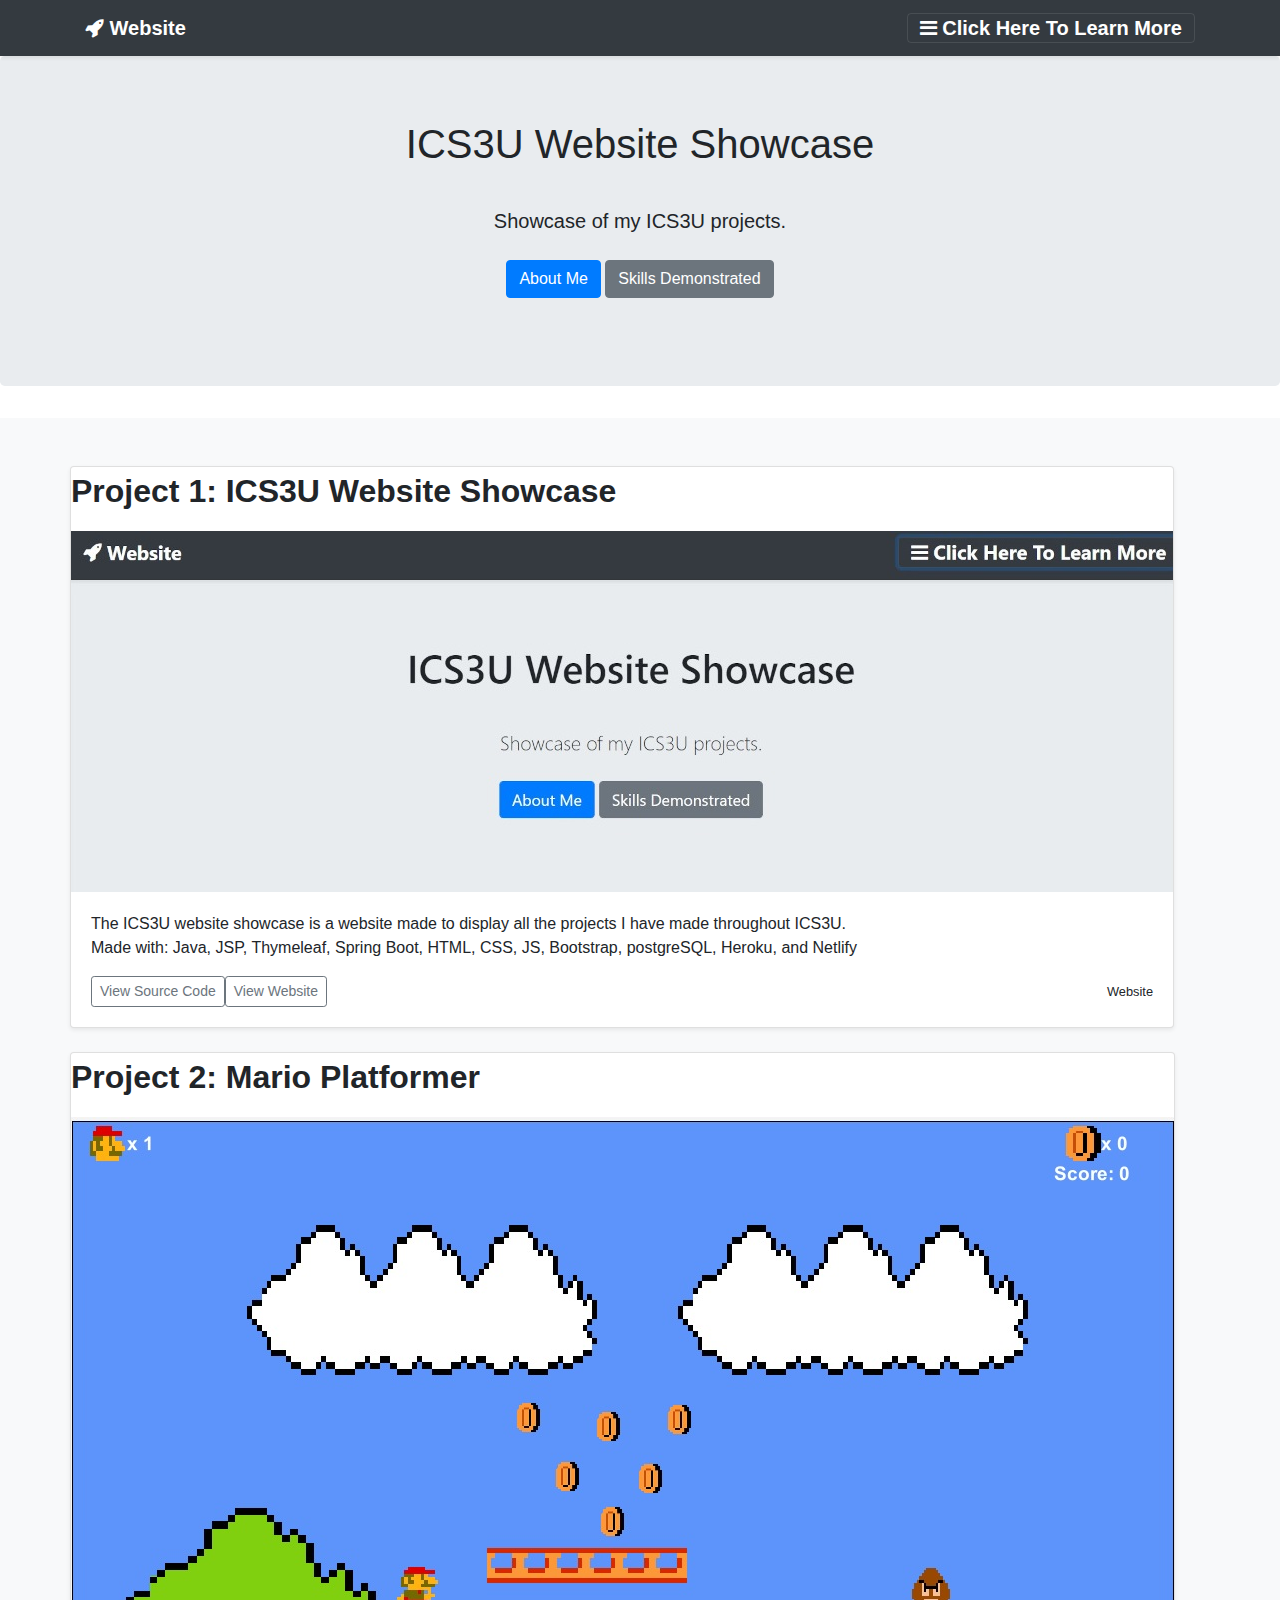
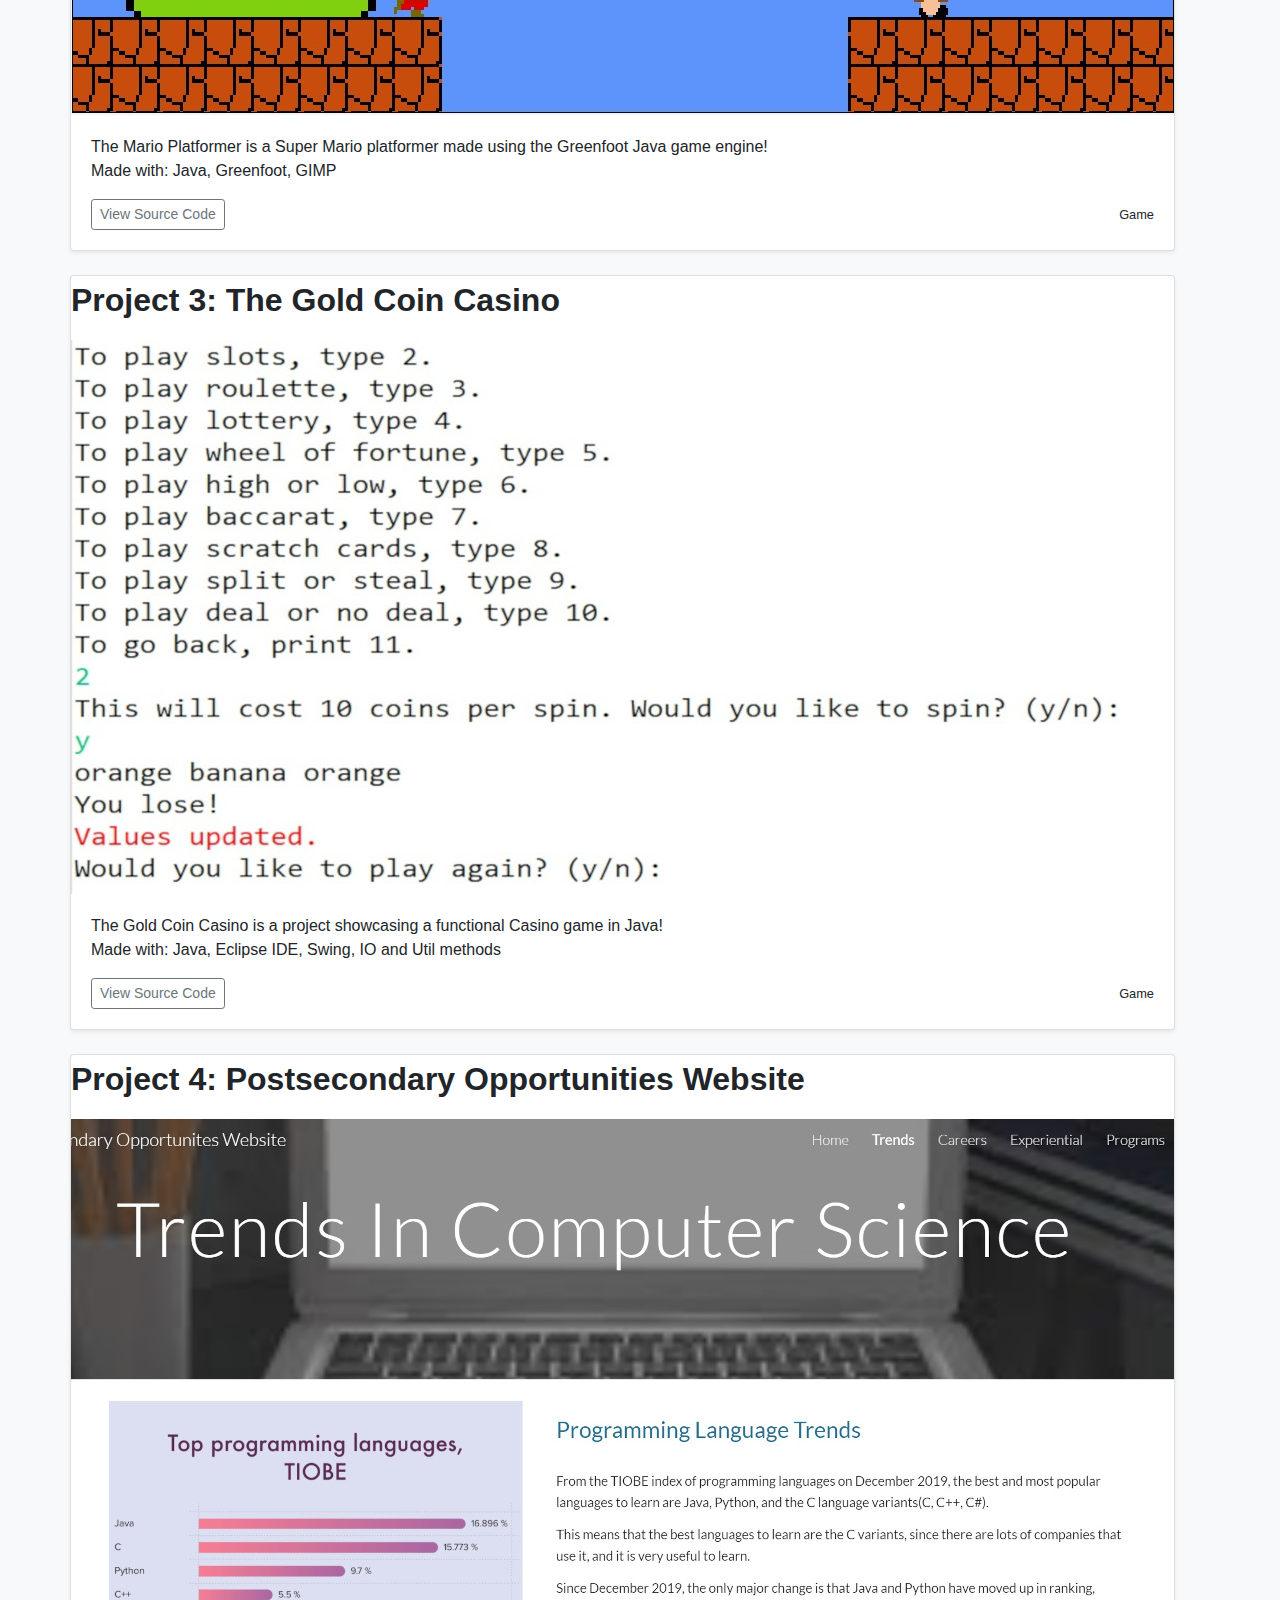
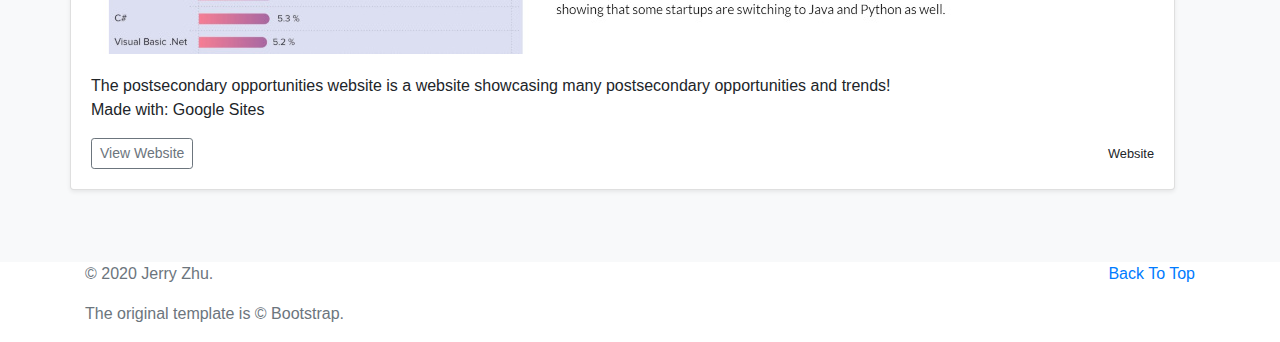
<file: src/main/resources/static/index.html>
<!DOCTYPE html>
<!--Start: website-->
<html>
    <!-- Head imports -->
    <head>
        <!-- Import dependencies and set version -->
        <meta charset="utf-8">
        <meta name="viewport" content="width=device-width, initial-scale=1.0, shrink-to-fit=no">
        <title>ICS3U Website Showcase</title>
        <link rel="stylesheet" href="https://cdnjs.cloudflare.com/ajax/libs/twitter-bootstrap/4.3.1/css/bootstrap.min.css">
        <link rel="stylesheet" href="https://cdnjs.cloudflare.com/ajax/libs/font-awesome/4.7.0/css/font-awesome.min.css">
        <link rel="stylesheet" href="assets/css/styles.min.css?h=51a3dc46be9b9f91714755d28e0cc151">
        <link rel="stylesheet" href="assets/css/style.css">
    </head>
    <!--Body of website-->
    <body>
        <header>
            <!-- Start navbar header -->
            <div id="navbarHeader" class="collapse bg-dark">
                <div class="container">
                    <div class="row">
                        <!--About section of website-->
                        <div class="col-sm-8 col-md-7 py-4">
                            <h4 class="text-white">About This Website</h4>
                            <p class="text-white">
                                This website was made to showcase all my projects that I made throughout ICS3U. 
                                It contains the Mario Platformer, the Casino program, this website, and the 
                                postsecondary opportunities website. Each project will contain the source code 
                                and any extra information or a download link. 
                            </p>
                        </div>
                        <!-- Contact section of the website -->
                        <div class="col-sm-4 offset-md-1 py-4">
                            <h4 class="text-white"> 
                                Contact Me 
                            </h4>
                            <ul class="list-unstyled">
                                <br>
                                <a href="https://gitlab.com/ICS3UProjects" target="_blank"><i class="fa fa-github whiteiconcolor fa-3x" aria-hidden="true"></i></a>
                                &nbsp; <a href="https://www.linkedin.com/in/jerryzhu2/" target="_blank"><i class="fa fa-linkedin fa-3x" aria-hidden="true"></i></a> 
                                &nbsp; <a href="https://www.facebook.com/jerry.zhu.1466" target="_blank"><i class="fa fa-facebook fa-3x" aria-hidden="true"></i></a>
                                &nbsp; <a href="mailto:335642898@gapps.yrdsb.ca" target="_blank"><i class="fa fa-envelope fa-3x" aria-hidden="true"></i></a>
                                &nbsp; <a href="templates/Resume.pdf" target="_blank"><i class="fa fa-briefcase fa-3x" aria-hidden="true"></i></a>
                            </ul>
                        </div>
                    </div>
                </div>
            </div>
            <!-- Logo and Title Banner -->
            <div class="navbar navbar-dark bg-dark shadow-sm">
                <div class="container d-flex justify-content-between">
                    <a class="navbar-brand d-flex align-items-center" href="#">
                    <i class="fa fa-rocket"></i><strong>&nbsp;Website</strong>
                    </a>
                    <button class="btn navbar-toggler" type="button" data-toggle="collapse" data-target="#navbarHeader" aria-controls="navbarHeader"
                        aria-expanded="false" aria-label="Toggle navigation"><i class="fa fa-navicon"></i>
                        <span class="whitetext">
                            <strong>Click Here To Learn More</strong>
                        </span>
                    </button>
                </div>
            </div>
        </header>
        <!-- Main description and buttons-->
        <main role="main">
            <section class="jumbotron text-center">
                <div class="container">
                    <h1>ICS3U Website Showcase</h1>
                    <p class="lead text-black"><br>Showcase of my ICS3U projects. <br></p>
                    <p><a class="btn btn-primary my-2" href="about.html">About Me</a>
                        <a class="btn btn-secondary my-2" href="skills.html">Skills Demonstrated</a></p>
                </div>
            <!-- Main album section -->
            </section>
            <div class="album py-5 bg-light">
                <div class="container">
                    <!-- Second row -->
                    <div class="row">
                        <!-- This Website -->
                        <div class="col-md-">
                            <div class="card mb-4 shadow-sm">
                                <p class="largefont"> 
                                    <strong> Project 1: ICS3U Website Showcase </strong>
                                </p>
                                <img class="bd-placeholder-img" width="100%" height="100%" src="assets/img/websiteshowcase.jpg">
                                <div class="card-body">
                                    <p class="card-text"> 
                                    The ICS3U website showcase is a website made to display all the projects I have made throughout ICS3U. 
                                    <br> Made with: Java, JSP, Thymeleaf, Spring Boot, HTML, CSS, JS, Bootstrap, postgreSQL, Heroku, and Netlify 
                                    </p>
                                    <div class="d-flex justify-content-between align-items-center">
                                        <!-- Start: button --><div class="btn-group">
                                            <a href="https://gitlab.com/ICS3UProjects/ics3uprojectshowcase" target="_blank">
                                                <button type="button" class="btn btn-sm btn-outline-secondary">View Source Code</code></button>
                                            <a href="#">
                                            <button type="button" class="btn btn-sm btn-outline-secondary">View Website</button></a>
                                        </div>
                                        <!-- End: button -->
                                        <small>Website</small>
                                    </div>
                                </div>
                            </div>
                        </div>
                    </div>
                    <!-- First row -->
                    <div class="row">
                        <!-- Mario Platformer Album -->
                        <div class="col-md-">
                            <div class="card mb-4 shadow-sm">
                                <p class="largefont"> 
                                    <strong> Project 2: Mario Platformer </strong>
                                </p>
                                <img class="bd-placeholder-img" width="100%" height="100%" src="assets/img/gameplay.jpg">
                                <div class="card-body">
                                    <p class="card-text">
                                    The Mario Platformer is a Super Mario platformer made using the Greenfoot Java game engine!
                                    <br> Made with: Java, Greenfoot, GIMP
                                    <br>
                                    </p>
                                    <div class="d-flex justify-content-between align-items-center">
                                        <!-- Start: button -->
                                        <div class="btn-group">
                                        <a href="https://gitlab.com/ICS3UProjects/marioplatformer" target="_blank">
                                            <button type="button" class="btn btn-sm btn-outline-secondary">View Source Code</button>
                                        </a>
                                    </div>
                                    <!-- End: button -->
                                    <small>Game</small>
                                </div>
                                </div>
                            </div>
                        </div>
                    </div>
                    <!-- Third row -->
                    <div class="row">
                        <!-- Casino Program -->
                        <div class="col-md-">
                            <div class="card mb-4 shadow-sm">
                                <p class="largefont"> 
                                    <strong> Project 3: The Gold Coin Casino </strong>
                                </p>
                                <img class="bd-placeholder-img" width="100%" height="100%" src="assets/img/casinoprogram.jpg">
                                <div class="card-body">
                                    <p class="card-text">
                                    The Gold Coin Casino is a project showcasing a functional Casino game in Java! 
                                    <br> Made with: Java, Eclipse IDE, Swing, IO and Util methods
                                    </p>
                                    <div class="d-flex justify-content-between align-items-center">
                                        <!-- Start: button --><div class="btn-group">
                                            <a href="https://gitlab.com/ICS3UProjects/casinoprogram" target="_blank">
                                            <button type="button" class="btn btn-sm btn-outline-secondary">View Source Code</button>
                                            </a>
                                        </div>
                                        <!-- End: button -->
                                        <small>Game</small>
                                    </div>
                                </div>
                            </div>
                        </div>
                    </div>
                    <!-- Fourth row -->
                    <div class="row">
                        <!-- Postsecondary Opportunities Website -->
                        <div class="col-md-">
                            <div class="card mb-4 shadow-sm">
                                <p class="largefont"> 
                                    <strong> Project 4: Postsecondary Opportunities Website </strong>
                                </p>
                                <img class="bd-placeholder-img" width="100%" height="100%" src="assets/img/postsecondarywebsite.jpg">
                                <div class="card-body">
                                    <p class="card-text">
                                    The postsecondary opportunities website is a website showcasing many postsecondary opportunities and trends!
                                    <br> Made with: Google Sites
                                    </p>
                                    <div class="d-flex justify-content-between align-items-center">
                                        <!-- Start: button -->
                                        <div class="btn-group">
                                            <a href="https://sites.google.com/gapps.yrdsb.ca/postsecondaryopportunities1/" target="_blank">
                                                <button type="button" class="btn btn-sm btn-outline-secondary">View Website</button>
                                            </a>
                                        </div>
                                        <!-- End: button -->
                                        <small>Website</small>
                                    </div>
                                </div>
                            </div>
                        </div>
                    </div>
                </div>
            </div>
        </main>
        <!-- Footer text -->
        <footer class="text-muted">
            <div class="container">
                <p class="float-right"><a href="#">Back To Top</a></p>
                <p>&copy; 2020 Jerry Zhu. </p>
                <p>The original template is &copy; Bootstrap.
            </div>
        </footer>
        <!-- Script dependencies -->
        <script src="https://cdnjs.cloudflare.com/ajax/libs/jquery/3.4.1/jquery.min.js"></script>
        <script src="https://cdnjs.cloudflare.com/ajax/libs/twitter-bootstrap/4.3.1/js/bootstrap.bundle.min.js"></script>
    </body>
    <!--End: Body-->
</html>
<!--End: Website-->
</file>
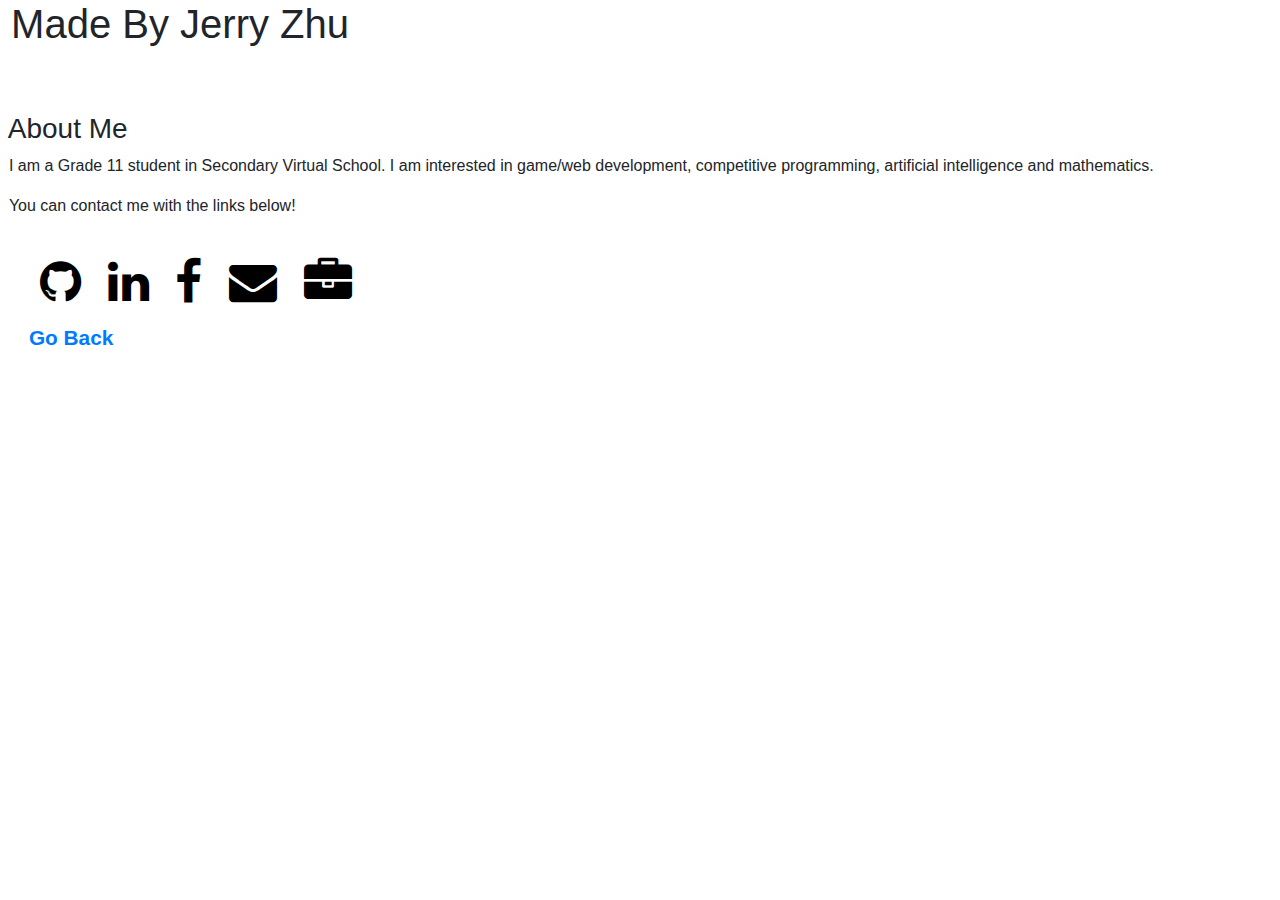
<file: src/main/resources/static/about.html>
<!DOCTYPE html>
<html>
    <head>
        <meta charset="utf-8">
        <meta name="viewport" content="width=device-width, initial-scale=1.0, shrink-to-fit=no">
        <title>About Me</title>
        <link rel="stylesheet" href="https://cdnjs.cloudflare.com/ajax/libs/twitter-bootstrap/4.3.1/css/bootstrap.min.css">
        <link rel="stylesheet" href="https://cdnjs.cloudflare.com/ajax/libs/font-awesome/4.7.0/css/font-awesome.min.css">
        <link rel="stylesheet" href="assets/css/styles.min.css?h=51a3dc46be9b9f91714755d28e0cc151">
        <link rel="stylesheet" href="assets/css/style2.css">
    </head>
    <body>
        <h1> &nbsp;Made By Jerry Zhu <h1>
        <br>
        <h3> &nbsp;About Me </h3>
        <p> &nbsp;&nbsp;I am a Grade 11 student in Secondary Virtual School. I am interested in game/web development, competitive programming, artificial intelligence and mathematics. 
        <p> &nbsp;&nbsp;You can contact me with the links below! 
        <ul class="list-styled">
            <br>
            <a href="https://gitlab.com/ICS3UProjects" target="_blank"><i class="fa fa-github whiteiconcolor fa-3x" aria-hidden="true"></i></a>
            &nbsp;&nbsp;&nbsp;&nbsp; <a href="https://www.linkedin.com/in/jerryzhu2/" target="_blank"><i class="fa fa-linkedin fa-3x" aria-hidden="true"></i></a> 
            &nbsp;&nbsp;&nbsp;&nbsp; <a href="https://www.facebook.com/jerry.zhu.1466" target="_blank"><i class="fa fa-facebook fa-3x" aria-hidden="true"></i></a>
            &nbsp;&nbsp;&nbsp;&nbsp; <a href="mailto:335642898@gapps.yrdsb.ca" target="_blank"><i class="fa fa-envelope fa-3x" aria-hidden="true"></i></a>
            &nbsp;&nbsp;&nbsp;&nbsp; <a href="templates/Resume.pdf" target="_blank"><i class="fa fa-briefcase fa-3x" aria-hidden="true"></i></a>
        </ul>
        <div class="fontmid">
            &nbsp;&nbsp;&nbsp;&nbsp;&nbsp;<a href="index.html">Go Back</a>
        </div>
    </body>
    <script src="https://cdnjs.cloudflare.com/ajax/libs/jquery/3.4.1/jquery.min.js"></script>
    <script src="https://cdnjs.cloudflare.com/ajax/libs/twitter-bootstrap/4.3.1/js/bootstrap.bundle.min.js"></script>
</html>
</file>
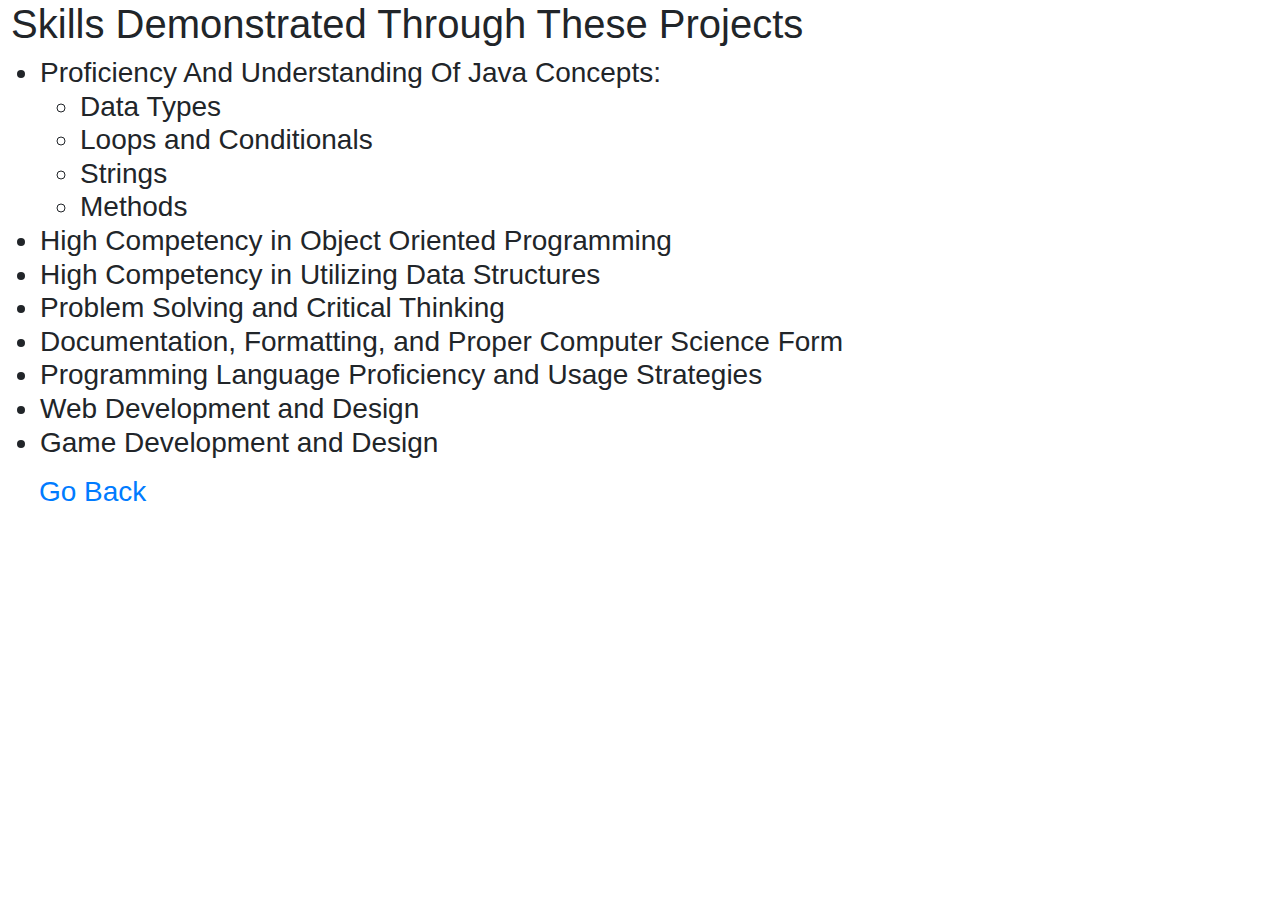
<file: src/main/resources/static/skills.html>
<!DOCTYPE html>
<html>
    <head>
        <meta charset="utf-8">
        <meta name="viewport" content="width=device-width, initial-scale=1.0, shrink-to-fit=no">
        <title>About Me</title>
        <link rel="stylesheet" href="https://cdnjs.cloudflare.com/ajax/libs/twitter-bootstrap/4.3.1/css/bootstrap.min.css">
        <link rel="stylesheet" href="https://cdnjs.cloudflare.com/ajax/libs/font-awesome/4.7.0/css/font-awesome.min.css">
        <link rel="stylesheet" href="assets/css/styles.min.css?h=51a3dc46be9b9f91714755d28e0cc151">
        <link rel="stylesheet" href="assets/css/style2.css">
    </head>
    <body>
        <h1> &nbsp;Skills Demonstrated Through These Projects </h1>
        <h3>
            <ul class="list-stillstyled">
                <li> Proficiency And Understanding Of Java Concepts: </li>
                    <ul>
                        <li> Data Types </li>
                        <li> Loops and Conditionals </li>
                        <li> Strings </li>
                        <li> Methods </li>
                    </ul>
                <li> High Competency in Object Oriented Programming </li>
                <li> High Competency in Utilizing Data Structures </li>
                <li> Problem Solving and Critical Thinking </li>
                <li> Documentation, Formatting, and Proper Computer Science Form </li>
                <li> Programming Language Proficiency and Usage Strategies </li>
                <li> Web Development and Design </li>
                <li> Game Development and Design </li>
            </ul>
            &nbsp;&nbsp;&nbsp;&nbsp;&nbsp;<a href="index.html">Go Back</a>
        </h3>
    </body>
    <script src="https://cdnjs.cloudflare.com/ajax/libs/jquery/3.4.1/jquery.min.js"></script>
    <script src="https://cdnjs.cloudflare.com/ajax/libs/twitter-bootstrap/4.3.1/js/bootstrap.bundle.min.js"></script>
</html>
</file>
<file: src/main/resources/static/assets/css/style.css>
.fa {color: white;}
.whitetext {color: white;}
.largefont {font-size: 200%;}
</file>
<file: src/main/resources/static/assets/css/style2.css>
.fa {color: black;}
.fontmid {font-size: 130%; font-weight: bold;}
</file>
<file: src/main/resources/static/assets/css/styles.min.css>
.navbar-toggler{color: white; padding:.25rem .75rem;font-size:1.25rem;line-height:1;background-color:transparent;border:1px solid transparent;border-radius:.25rem}.navbar-toggler:focus,.navbar-toggler:hover{text-decoration:none}.navbar-toggler-icon{display:inline-block;width:1.5em;height:1.5em;vertical-align:middle;content:"";background:center center no-repeat;background-size:100% 100%}
</file>
